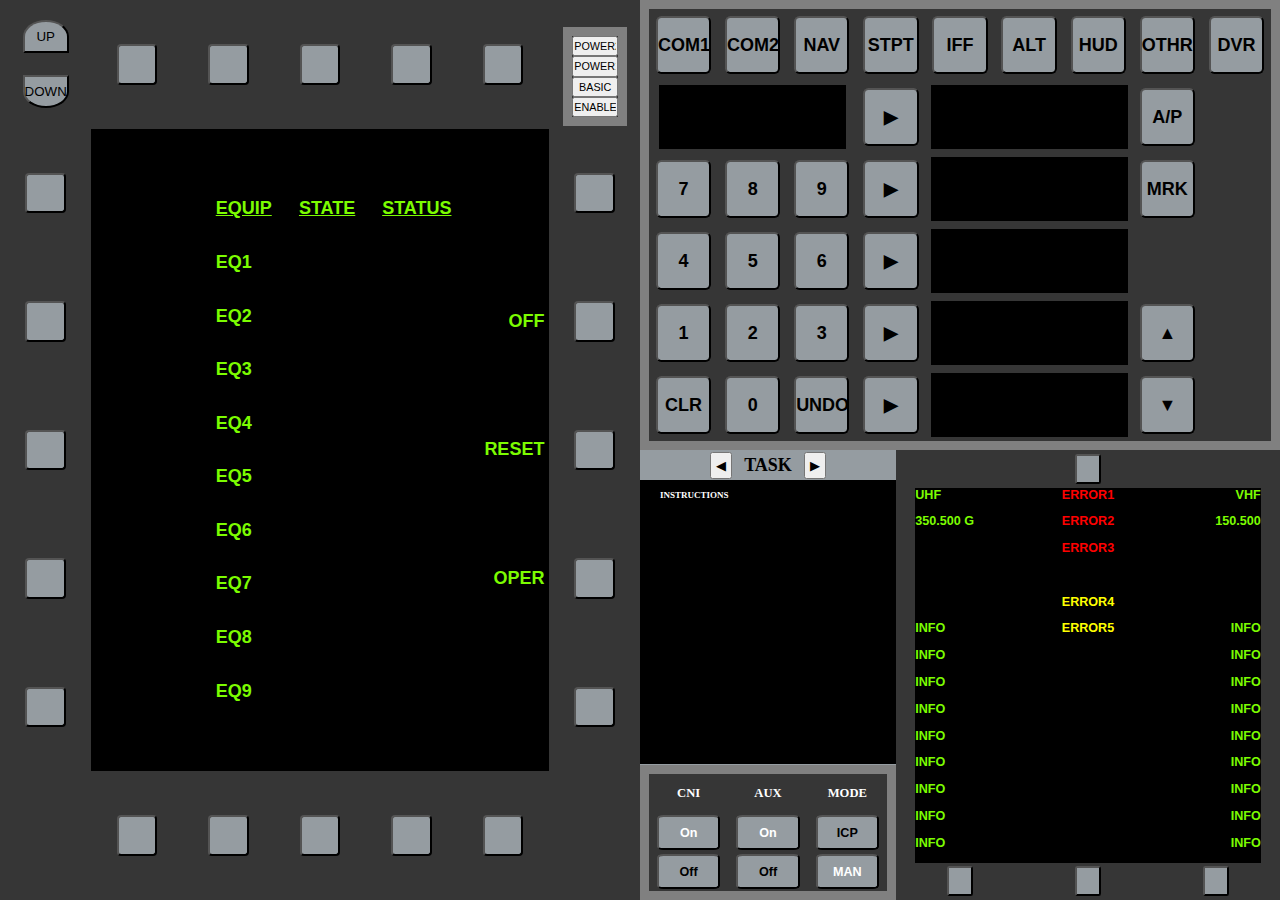
<file: index.html>
<!DOCTYPE html>
<html>
<head>
    <link rel="stylesheet" href="index.css">
</head>
<body>
<div class="navBar">
    <p></p>
    <p></p>
    <p></p>
    <p></p>
    <p></p>
    <p></p>
    <p></p>
</div>
<div class="MFD">
    <div class="dialBox">
        <button class="dial top" onclick="scrl(-1)">UP</button>
        <button class="dial bottom" onclick="scrl(1)">DOWN</button>
    </div>
    <button class="button"></button>
    <button class="button"></button>
    <button class="button"></button>
    <button class="button"></button>
    <button class="button"></button>
    <p></p>
    <button class="button"></button>
    <div class="MFDScreen">
        <div class="MFDContent">
            <div class="lCol">
                <p></p>
                <p id="startibit"></p>
                <p id="stopibit"></p>
                <p></p>
                <p></p>
            </div>
            <div class="rCol">
                <p></p>
                <div class="rColOff">
                    <p></p>
                    <p id="off">off</p>
                </div>
                <div class="rColReset">
                    <p></p>
                    <p id="reset">reset</p>
                </div>
                <div class="rColOper">
                    <p></p>
                    <p id="oper">oper</p>
                </div>
                <p></p>
            </div>
            <p></p>
            <p></p>
            <p></p>
            <p class="undL">Equip</p>
            <p class="undL">State</p>
            <p class="undL">Status</p>
            <div class="selc">
                <p id="1L">Eq1</p>
            </div>
            <div class="selc">
                <p id="1C">&nbsp</p>
            </div>
            <div class="selc">
                <p id="1R">&nbsp</p>
            </div>
            <div class="selc">
                <p id="2L">Eq2</p>
            </div>
            <div class="selc">
                <p id="2C">&nbsp</p>
            </div>
            <div class="selc">
                <p id="2R">&nbsp</p>
            </div>
            <div class="selc">
                <p id="3L">Eq3</p>
            </div>
            <div class="selc">
                <p id="3C">&nbsp</p>
            </div>
            <div class="selc">
                <p id="3R">&nbsp</p>
            </div>
            <div class="selc">
                <p id="4L">Eq4</p>
            </div>
            <div class="selc">
                <p id="4C">&nbsp</p>
            </div>
            <div class="selc">
                <p id="4R">&nbsp</p>
            </div>
            <div class="selc">
                <p id="5L">Eq5</p>
            </div>
            <div class="selc">
                <p id="5C">&nbsp</p>
            </div>
            <div class="selc">
                <p id="5R">&nbsp</p>
            </div>
            <div class="selc">
                <p id="6L">Eq6</p>
            </div>
            <div class="selc">
                <p id="6C">&nbsp</p>
            </div>
            <div class="selc">
                <p id="6R">&nbsp</p>
            </div>
            <div class="selc">
                <p id="7L">Eq7</p>
            </div>
            <div class="selc">
                <p id="7C">&nbsp</p>
            </div>
            <div class="selc">
                <p id="7R">&nbsp</p>
            </div>
            <div class="selc">
                <p id="8L">Eq8</p>
            </div>
            <div class="selc">
                <p id="8C">&nbsp</p>
            </div>
            <div class="selc">
                <p id="8R">&nbsp</p>
            </div>
            <div class="selc">
                <p id="9L">Eq9</p>
            </div>
            <div class="selc">
                <p id="9C">&nbsp</p>
            </div>
            <div class="selc">
                <p id="9R">&nbsp</p>
            </div>
        </div>
    </div>

    <button class="button"></button>
    <button class="button" onclick="startibit()"></button>
    <button class="button" onclick="off()"></button>
    <button class="button" onclick="stopibit()"></button>
    <button class="button" onclick="reset()"></button>
    <button class="button"></button>
    <button class="button" onclick="oper()"></button>
    <button class="button"></button>
    <button class="button"></button>
    <p></p>
    <button class="button"></button>
    <button class="button"></button>
    <button class="button"></button>
    <button class="button"></button>
    <button class="button"></button>
</div>

<div class="auxpower">
    <p class="cniCont">CNI</p>
    <p class="cniCont">AUX</p>
    <p class="cniCont">MODE</p>
    <button class="button3" onclick="cniOn()"><p id="CNIon">On</p></button>
    <button class="button3" onclick="auxOn()"><p id="AUXon">On</p></button>
    <button class="button3" onclick="icpSel()"><p id="ICPsel">ICP</p></button>
    <button class="button3" onclick="cniOff()"><p id="CNIoff">Off</p></button>
    <button class="button3" onclick="auxOff()"><p id="AUXoff">Off</p></button>
    <button class="button3" onclick="manSel()"><p id="MANsel">MAN</p></button>
</div>
<!-------------------------------------------------------------------------------------->
<div class="icp">
    <button class="button2" onclick="icpfunc(1); cominput(1)">COM1</button>
    <button class="button2" onclick="icpfunc(2); cominput(2)">COM2</button>
    <button class="button2" onclick="icpfunc(3)">NAV</button>
    <button class="button2" onclick="icpfunc(4)">STPT</button>
    <button class="button2" onclick="icpfunc(5)">IFF</button>
    <button class="button2" onclick="icpfunc(6)">ALT</button>
    <button class="button2" onclick="icpfunc(7)">HUD</button>
    <button class="button2" onclick="icpfunc(8)">OTHR</button>
    <button class="button2" onclick="icpfunc(9)">DVR</button>
    <div class="icpScreen icpInput">
        <p> </p>
        <p id="icpInputField12"> </p>
        <p id="icpInputField11"> </p>
        <p id="icpInputField10"> </p>
        <p id="icpInputField9"> </p>
        <p id="icpInputField8"> </p>
        <p id="icpInputField7"> </p>
        <p id="icpInputField6"> </p>
        <p id="icpInputField5"> </p>
        <p id="icpInputField4"> </p>
        <p id="icpInputField3"> </p>
        <p id="icpInputField2"> </p>
        <p id="icpInputField1"> </p>  
        <p> </p>
    </div>
    <button class="button2 triangle" onclick="icpoption(1)">&#9654</button>
    <div class="icpScreen icp1 icpop">
        <p id="icp1pre"></p>
        <p id="icp1"></p>

    </div>
    <button class="button2" onclick="icpfunc(10)">A/P</button>
    <p class="icpRight"></p>
    <button class="button2" onclick="numInput(7)">7</button>
    <button class="button2" onclick="numInput(8)">8</button>
    <button class="button2" onclick="numInput(9)">9</button>
    <button class="button2 triangle" onclick="icpoption(2)">&#9654</button>
    <div class="icpScreen icp2 icpop">
        <p id="icp2pre"></p>
        <p id="icp2"></p>

    </div>
    <button class="button2" onclick="icpfunc(11)">MRK</button>
    <button class="button2" onclick="numInput(4)">4</button>
    <button class="button2" onclick="numInput(5)">5</button>
    <button class="button2" onclick="numInput(6)">6</button>
    <button class="button2 triangle"  onclick="icpoption(3)">&#9654</button>
    <div class="icpScreen icp3 icpop">
        <p id="icp3pre"></p>
        <p id="icp3"></p>

    </div>
    <p></p>
    <button class="button2" onclick="numInput(1)">1</button>
    <button class="button2" onclick="numInput(2)">2</button>
    <button class="button2" onclick="numInput(3)">3</button>
    <button class="button2 triangle" onclick="icpoption(4)">&#9654</button>
    <div class="icpScreen icp4 icpop">
        <p id="icp4pre"></p>
        <p id="icp4"></p>

    </div>
    <button class="button2 triangle" onclick="tabswitch(0)">&#9650</button>
    <button class="button2" id="clr">CLR</button>
    <button class="button2" onclick="numInput(0)">0</button>
    <button class="button2">UNDO</button>
    <button class="button2 triangle" onclick="icpoption(5)">&#9654</button>
    <div class="icpScreen icp5 icpop">
        <p id="icp5pre"></p>
        <p id="icp5"></p>
        
    </div>
    <button class="button2 triangle" onclick="tabswitch(1)">&#9660</button>
</div>
<div class="powermode">
<button class="button5" onclick="power2()">POWER2</button>
<button class="button5" onclick="power1()">POWER1</button>
<button class="button5" onclick="basic()">BASIC</button>
<button class="button5" onclick="enable1()">ENABLE</button>
</div>
<!-------------------------------------------------------------------------------------->
<div class="ufd">
    <p></p>
    <button class="button4">&nbsp</button>
    <p></p>
    <div class="MFDScreen2">
<!------COM-->
        <p id="com1-1">uhf</p>
        <p class="ufdmcol" style="color:red;">error1</p>
        <p class="ufdrcol" id="com2-1">vhf</p>

        <p id="com1-2">350.500 g</p>
        <p class="ufdmcol" style="color:red;">error2</p>
        <p class="ufdrcol" id="com2-2">150.500</p>

        <p id="com1-3"></p>
        <p class="ufdmcol" style="color:red;">error3</p>
        <p class="ufdrcol" id="com2-3"></p>

        <p id="com1-4"></p>
        <p class="ufdmcol"></p>
        <p class="ufdrcol" id="com2-4"></p>
<!------EMPTY-->
        <p></p>
        <p class="ufdmcol" style="color:yellow;">error4</p>
        <p class="ufdrcol"></p>
<!------   -->
        <p>info</p>
        <p class="ufdmcol" style="color:yellow;">error5</p>
        <p class="ufdrcol" id="ifdl-1">info</p>

        <p>info</p>
        <p class="ufdmcol"></p>
        <p class="ufdrcol" id="jtids-1">info</p>

        <p id="tacan-1">info</p>
        <p class="ufdmcol"></p>
        <p class="ufdrcol" id="jtids-2">info</p>

        <p id="ils-1">info</p>
        <p class="ufdmcol"></p>
        <p class="ufdrcol">info</p>

        <p>info</p>
        <p class="ufdmcol"></p>
        <p class="ufdrcol">info</p>

        <p>info</p>
        <p class="ufdmcol"></p>
        <p class="ufdrcol">info</p>

        <p>info</p>
        <p class="ufdmcol"></p>
        <p class="ufdrcol">info</p>

        <p>info</p>
        <p class="ufdmcol"></p>
        <p class="ufdrcol">info</p>

        <p>info</p>
        <p class="ufdmcol"></p>
        <p class="ufdrcol">info</p>
    </div>
    <button class="button4" onclick="testbutton()"></button>
    <button class="button4"></button>
    <button class="button4"></button>
</div>
<!-------------------------------------------------------------------------------------->
<div class="info">
    <div class="task">
        <button>&#9664</button>
        <h1>Task</h1>
        <button>&#9654</button>
    </div>
    <div class="instructions">
        <p>&nbsp</p>
        <p>
            instructions
        </p>
    </div>
</div>

<script type="text/javascript" src="index.js"></script>
</body>
</html>
</file>
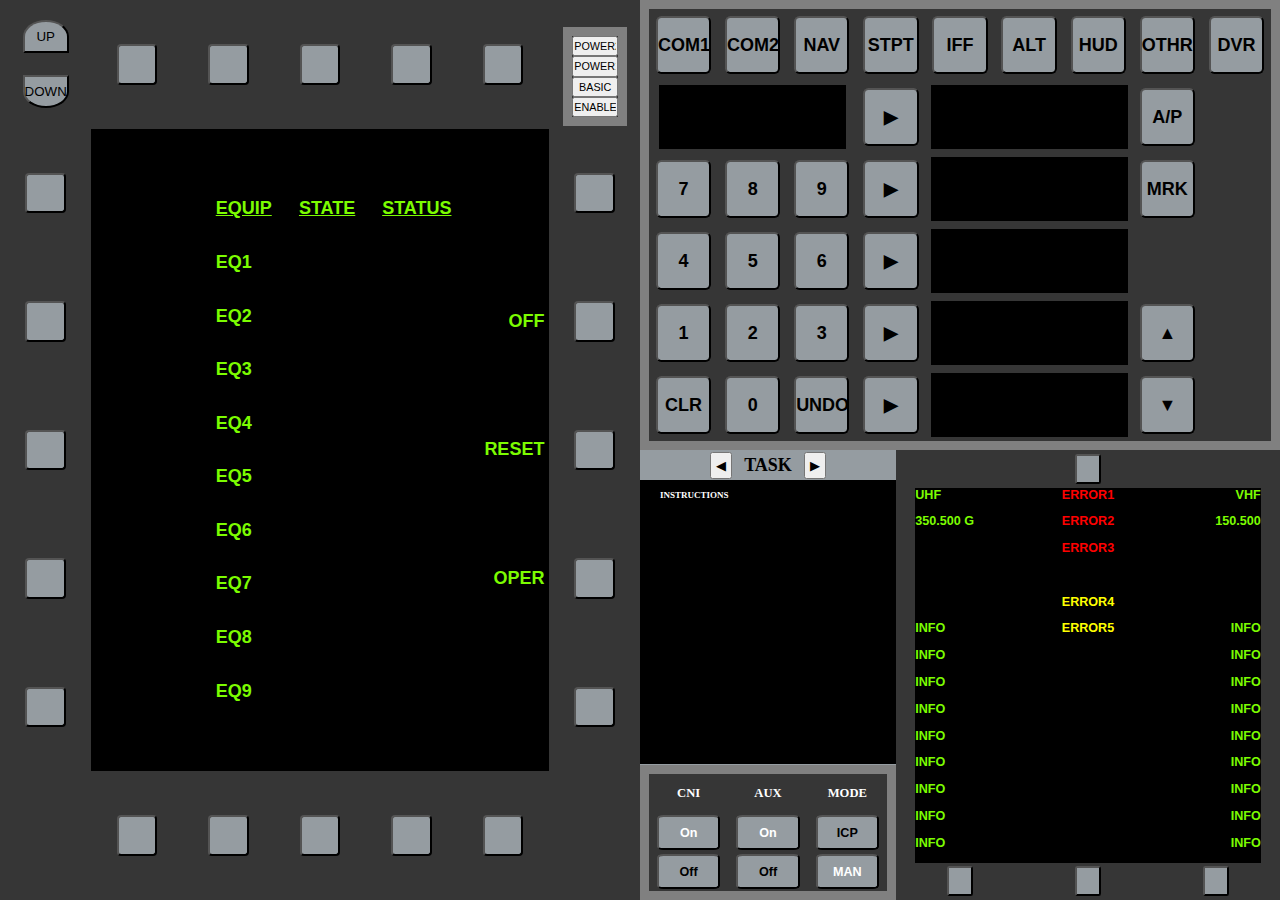
<file: AvSPEC.html>
<!DOCTYPE html>
<html>
<head>
    <link rel="stylesheet" href="AvSPEC.css">
</head>
<body>
<div class="navBar">
    <p></p>
    <p></p>
    <p></p>
    <p></p>
    <p></p>
    <p></p>
    <p></p>
</div>
<div class="MFD">
    <div class="dialBox">
        <button class="dial top" onclick="scrl(-1)">UP</button>
        <button class="dial bottom" onclick="scrl(1)">DOWN</button>
    </div>
    <button class="button"></button>
    <button class="button"></button>
    <button class="button"></button>
    <button class="button"></button>
    <button class="button"></button>
    <p></p>
    <button class="button"></button>
    <div class="MFDScreen">
        <div class="MFDContent">
            <div class="lCol">
                <p></p>
                <p id="startibit"></p>
                <p id="stopibit"></p>
                <p></p>
                <p></p>
            </div>
            <div class="rCol">
                <p></p>
                <div class="rColOff">
                    <p></p>
                    <p id="off">off</p>
                </div>
                <div class="rColReset">
                    <p></p>
                    <p id="reset">reset</p>
                </div>
                <div class="rColOper">
                    <p></p>
                    <p id="oper">oper</p>
                </div>
                <p></p>
            </div>
            <p></p>
            <p></p>
            <p></p>
            <p class="undL">Equip</p>
            <p class="undL">State</p>
            <p class="undL">Status</p>
            <div class="selc">
                <p id="1L">Eq1</p>
            </div>
            <div class="selc">
                <p id="1C">&nbsp</p>
            </div>
            <div class="selc">
                <p id="1R">&nbsp</p>
            </div>
            <div class="selc">
                <p id="2L">Eq2</p>
            </div>
            <div class="selc">
                <p id="2C">&nbsp</p>
            </div>
            <div class="selc">
                <p id="2R">&nbsp</p>
            </div>
            <div class="selc">
                <p id="3L">Eq3</p>
            </div>
            <div class="selc">
                <p id="3C">&nbsp</p>
            </div>
            <div class="selc">
                <p id="3R">&nbsp</p>
            </div>
            <div class="selc">
                <p id="4L">Eq4</p>
            </div>
            <div class="selc">
                <p id="4C">&nbsp</p>
            </div>
            <div class="selc">
                <p id="4R">&nbsp</p>
            </div>
            <div class="selc">
                <p id="5L">Eq5</p>
            </div>
            <div class="selc">
                <p id="5C">&nbsp</p>
            </div>
            <div class="selc">
                <p id="5R">&nbsp</p>
            </div>
            <div class="selc">
                <p id="6L">Eq6</p>
            </div>
            <div class="selc">
                <p id="6C">&nbsp</p>
            </div>
            <div class="selc">
                <p id="6R">&nbsp</p>
            </div>
            <div class="selc">
                <p id="7L">Eq7</p>
            </div>
            <div class="selc">
                <p id="7C">&nbsp</p>
            </div>
            <div class="selc">
                <p id="7R">&nbsp</p>
            </div>
            <div class="selc">
                <p id="8L">Eq8</p>
            </div>
            <div class="selc">
                <p id="8C">&nbsp</p>
            </div>
            <div class="selc">
                <p id="8R">&nbsp</p>
            </div>
            <div class="selc">
                <p id="9L">Eq9</p>
            </div>
            <div class="selc">
                <p id="9C">&nbsp</p>
            </div>
            <div class="selc">
                <p id="9R">&nbsp</p>
            </div>
        </div>
    </div>

    <button class="button"></button>
    <button class="button" onclick="startibit()"></button>
    <button class="button" onclick="off()"></button>
    <button class="button" onclick="stopibit()"></button>
    <button class="button" onclick="reset()"></button>
    <button class="button"></button>
    <button class="button" onclick="oper()"></button>
    <button class="button"></button>
    <button class="button"></button>
    <p></p>
    <button class="button"></button>
    <button class="button"></button>
    <button class="button"></button>
    <button class="button"></button>
    <button class="button"></button>
</div>

<div class="auxpower">
    <p class="cniCont">CNI</p>
    <p class="cniCont">AUX</p>
    <p class="cniCont">MODE</p>
    <button class="button3" onclick="cniOn()"><p id="CNIon">On</p></button>
    <button class="button3" onclick="auxOn()"><p id="AUXon">On</p></button>
    <button class="button3" onclick="icpSel()"><p id="ICPsel">ICP</p></button>
    <button class="button3" onclick="cniOff()"><p id="CNIoff">Off</p></button>
    <button class="button3" onclick="auxOff()"><p id="AUXoff">Off</p></button>
    <button class="button3" onclick="manSel()"><p id="MANsel">MAN</p></button>
</div>
<!-------------------------------------------------------------------------------------->
<div class="icp">
    <button class="button2" onclick="icpfunc(1); cominput(1)">COM1</button>
    <button class="button2" onclick="icpfunc(2); cominput(2)">COM2</button>
    <button class="button2" onclick="icpfunc(3)">NAV</button>
    <button class="button2" onclick="icpfunc(4)">STPT</button>
    <button class="button2" onclick="icpfunc(5)">IFF</button>
    <button class="button2" onclick="icpfunc(6)">ALT</button>
    <button class="button2" onclick="icpfunc(7)">HUD</button>
    <button class="button2" onclick="icpfunc(8)">OTHR</button>
    <button class="button2" onclick="icpfunc(9)">DVR</button>
    <div class="icpScreen icpInput">
        <p> </p>
        <p id="icpInputField12"> </p>
        <p id="icpInputField11"> </p>
        <p id="icpInputField10"> </p>
        <p id="icpInputField9"> </p>
        <p id="icpInputField8"> </p>
        <p id="icpInputField7"> </p>
        <p id="icpInputField6"> </p>
        <p id="icpInputField5"> </p>
        <p id="icpInputField4"> </p>
        <p id="icpInputField3"> </p>
        <p id="icpInputField2"> </p>
        <p id="icpInputField1"> </p>  
        <p> </p>
    </div>
    <button class="button2 triangle" onclick="icpoption(1)">&#9654</button>
    <div class="icpScreen icp1 icpop">
        <p id="icp1pre"></p>
        <p id="icp1"></p>

    </div>
    <button class="button2" onclick="icpfunc(10)">A/P</button>
    <p class="icpRight"></p>
    <button class="button2" onclick="numInput(7)">7</button>
    <button class="button2" onclick="numInput(8)">8</button>
    <button class="button2" onclick="numInput(9)">9</button>
    <button class="button2 triangle" onclick="icpoption(2)">&#9654</button>
    <div class="icpScreen icp2 icpop">
        <p id="icp2pre"></p>
        <p id="icp2"></p>

    </div>
    <button class="button2" onclick="icpfunc(11)">MRK</button>
    <button class="button2" onclick="numInput(4)">4</button>
    <button class="button2" onclick="numInput(5)">5</button>
    <button class="button2" onclick="numInput(6)">6</button>
    <button class="button2 triangle"  onclick="icpoption(3)">&#9654</button>
    <div class="icpScreen icp3 icpop">
        <p id="icp3pre"></p>
        <p id="icp3"></p>

    </div>
    <p></p>
    <button class="button2" onclick="numInput(1)">1</button>
    <button class="button2" onclick="numInput(2)">2</button>
    <button class="button2" onclick="numInput(3)">3</button>
    <button class="button2 triangle" onclick="icpoption(4)">&#9654</button>
    <div class="icpScreen icp4 icpop">
        <p id="icp4pre"></p>
        <p id="icp4"></p>

    </div>
    <button class="button2 triangle" onclick="tabswitch(0)">&#9650</button>
    <button class="button2" id="clr">CLR</button>
    <button class="button2" onclick="numInput(0)">0</button>
    <button class="button2">UNDO</button>
    <button class="button2 triangle" onclick="icpoption(5)">&#9654</button>
    <div class="icpScreen icp5 icpop">
        <p id="icp5pre"></p>
        <p id="icp5"></p>
        
    </div>
    <button class="button2 triangle" onclick="tabswitch(1)">&#9660</button>
</div>
<div class="powermode">
<button class="button5" onclick="power2()">POWER2</button>
<button class="button5" onclick="power1()">POWER1</button>
<button class="button5" onclick="basic()">BASIC</button>
<button class="button5" onclick="enable1()">ENABLE</button>
</div>
<!-------------------------------------------------------------------------------------->
<div class="ufd">
    <p></p>
    <button class="button4">&nbsp</button>
    <p></p>
    <div class="MFDScreen2">
<!------COM-->
        <p id="com1-1">uhf</p>
        <p class="ufdmcol" style="color:red;">error1</p>
        <p class="ufdrcol" id="com2-1">vhf</p>

        <p id="com1-2">350.500 g</p>
        <p class="ufdmcol" style="color:red;">error2</p>
        <p class="ufdrcol" id="com2-2">150.500</p>

        <p id="com1-3"></p>
        <p class="ufdmcol" style="color:red;">error3</p>
        <p class="ufdrcol" id="com2-3"></p>

        <p id="com1-4"></p>
        <p class="ufdmcol"></p>
        <p class="ufdrcol" id="com2-4"></p>
<!------EMPTY-->
        <p></p>
        <p class="ufdmcol" style="color:yellow;">error4</p>
        <p class="ufdrcol"></p>
<!------   -->
        <p>info</p>
        <p class="ufdmcol" style="color:yellow;">error5</p>
        <p class="ufdrcol" id="ifdl-1">info</p>

        <p>info</p>
        <p class="ufdmcol"></p>
        <p class="ufdrcol" id="jtids-1">info</p>

        <p id="tacan-1">info</p>
        <p class="ufdmcol"></p>
        <p class="ufdrcol" id="jtids-2">info</p>

        <p id="ils-1">info</p>
        <p class="ufdmcol"></p>
        <p class="ufdrcol">info</p>

        <p>info</p>
        <p class="ufdmcol"></p>
        <p class="ufdrcol">info</p>

        <p>info</p>
        <p class="ufdmcol"></p>
        <p class="ufdrcol">info</p>

        <p>info</p>
        <p class="ufdmcol"></p>
        <p class="ufdrcol">info</p>

        <p>info</p>
        <p class="ufdmcol"></p>
        <p class="ufdrcol">info</p>

        <p>info</p>
        <p class="ufdmcol"></p>
        <p class="ufdrcol">info</p>
    </div>
    <button class="button4" onclick="testbutton()"></button>
    <button class="button4"></button>
    <button class="button4"></button>
</div>
<!-------------------------------------------------------------------------------------->
<div class="info">
    <div class="task">
        <button>&#9664</button>
        <h1>Task</h1>
        <button>&#9654</button>
    </div>
    <div class="instructions">
        <p>&nbsp</p>
        <p>
            instructions
        </p>
    </div>
</div>

<script type="text/javascript" src="AvSPEC.js"></script>
</body>
</html>
</file>
<file: index.css>
*{
    margin: 0px;
    padding: 0px;
    user-select: none;
    outline: none;
}
.button:active {
    padding: 18%;
  }
body {
    background-color: rgb(14, 29, 75);
    display: grid;
    grid-template: repeat(100, 1fr) / repeat(100, 1fr);
    width: 100vw;
    height: 100vh;
}
.MFD {
    grid-area: 1 / 1 / 101 / 51;
    display: grid;
    position: relative;
    grid-template-columns: repeat(7, 1fr);
    grid-template-rows: repeat(7, 1fr);
    background-color: rgb(54, 54, 54);
    gap: 0px;
}
.MFDScreen {
    grid-column-start: 2;
    grid-column-end: 7;
    grid-row-start: 2;
    grid-row-end: 7;
    background-color: black;
    color: lawngreen;
}
.button {
    text-align: center;
    margin: auto;
    padding: 20%;
    background-color: rgb(149, 156, 161);
    border-radius: 10%;
    cursor: pointer;
}
.dialBox {
   display: grid;
   grid-template-rows: 1fr 1fr;
   grid-gap: 0px;
   justify-content: center;
   align-items: center;
   padding-top: 10%;
   padding-bottom: 10%;
}
.dial {
    background-color: rgb(149, 156, 161);
    height: 60%;
    cursor: pointer;
}
.top {
    border-top-left-radius: 100%;
    border-top-right-radius: 100%;
}
.bottom {
    border-bottom-left-radius: 100%;
    border-bottom-right-radius: 100%;
}
.top:active {
    transform: translateY(2px);
}
.bottom:active {
    transform: translateY(-2px);
}
.MFDContent {
    display: grid;
    grid-template-columns: repeat(5, 1fr);
    grid-template-rows: repeat(12, 1fr);
    height: 100%;
    padding-left: 9%;
    font-weight: bold;
    font-size: 2vh;
    text-transform: uppercase;
    font-family: 'Lucida Sans', 'Lucida Sans Regular', 'Lucida Grande', 'Lucida Sans Unicode', Geneva, Verdana, sans-serif;
}
.undL {
    text-decoration: underline;
    display: grid;
    align-items: center;
}
.lCol {
    grid-area: 1 / 1 / 13 / 2;
    display: grid;
    grid-template-rows: repeat(5, 1fr);
    margin-left: -40%;
    align-items: center;
}
.rCol {
    grid-area: 1 / 5 / 13 / 6;
    display: grid;
    grid-template-rows: repeat(5, 1fr);
    text-align: right;
    padding-right: 5%;
    align-items: center;
    
}
.selc {
    display: grid;
    align-items: center;
    cursor: pointer;
}
.rColOff {
    display: grid;
    grid-template-columns: 2fr 1fr;
}
.rColReset {
    display: grid;
    grid-template-columns: 1fr 1fr;
}
.rColOper {
    display: grid;
    grid-template-columns: 6fr 5fr;
}
/*******************************************************************************************************/
.auxpower {
    grid-area: 86 / 51 / 101 / 71;
    display: grid;
    grid-template: 1fr 1fr 1fr/ 1fr 1fr 1fr;
    background-color: rgb(54, 54, 54);
    justify-content: center;
    align-items: center;
    border: 1vh grey solid;
}
.button3 {
    text-align: center;
    margin: auto;
    width: 80%;
    height: 90%;
    background-color: rgb(149, 156, 161);
    border-radius: 10%;
    cursor: pointer;
    font-weight: bold;
    font-size: 1.4vh;
}
.button3:active {
    width: 75%;
    height: 85%;
}
.cniCont {
    text-align: center;
    color: white;
    font-weight: bold;
    font-size: 1.4vh;
}
/*******************************************************************************************************/
.icp {
    grid-area: 1 / 51 / 51 / 101;
    display: grid;
    grid-template: repeat(6, 1fr) / repeat(9, 1fr);
    background-color: rgb(54, 54, 54);
    border: 1vh grey solid;
    font-family: 'Courier New';
    place-items: center;
}
.icpScreen {
    /*background-image: linear-gradient(to right, transparent 0% 10%,black 10% 100%);*/
    background: black;
    width: 90%;
    height: 90%;
    text-transform: uppercase;
}
.icpInput {
    grid-area: 2 / 1 / 3 / 4;
    color: lawngreen;
    display: grid;
    grid-template: 1fr / repeat(14, 1fr);
    place-items: center;
    font-size: 1.8vh;
    font-weight: bold;
}
.icpop {
    color: lawngreen;
    display: grid;
    grid-template-columns: 1fr 19fr;
    place-items: center left;
    font-size: 1.6vh;
    font-weight: bold;
    padding-left: 5%;
}
.icp1 {
    grid-area: 2 / 5 / 3 / 8;
}
/*
.icpop:before {
    content: ' \25BA';
}
*/
.icp2 {
    grid-area: 3 / 5 / 4 / 8;
}
.icp3 {
    grid-area: 4 / 5 / 5 / 8;
}
.icp4 {
    grid-area: 5 / 5 / 6 / 8;
}
.icp5 {
    grid-area: 6 / 5 / 7 / 8;
}
.icpRight {
    grid-area: 2 / 9 / 7 / 10;
}
.button2 {
    text-align: center;
    margin: auto;
    width: 80%;
    height: 80%;
    background-color: rgb(149, 156, 161);
    border-radius: 10%;
    cursor: pointer;
    font-weight: bold;
    font-size: 2.0vh;
}
.button2:active {
    width: 75%;
    height: 75%;
}
.triangle {
    font-size: 2vh;
}
/*******************************************************************************************************/
.powermode {
    grid-area: 4 / 45 / 15 / 50;
    display: grid;
    grid-template: repeat(4, 1fr);
    background-color: rgb(54, 54, 54);
    border: 1vh grey solid;
    z-index: 1;
}
.button5 {
    cursor: pointer;
    width: 100%;
    font-size: 1.2vh;
    overflow: hidden;
}
/*******************************************************************************************************/
.ufd {
    grid-area: 51 / 71 / 101 / 101;
    display: grid;
    grid-template: 1fr 10fr 1fr / repeat(3, 1fr);
    background-color: rgb(54, 54, 54);
    font-family: 'sans serif';
    font-family: Verdana, Geneva, Tahoma, sans-serif;
    font-weight: bold;
    text-transform: uppercase;
    height: 100%;
    font-size: 1.4vmin;
    overflow: hidden;
    font-family: arial;
}
.MFDScreen2 {
    display: grid;
    grid-template: repeat(14, 1fr) / 2fr 3fr 2fr;
}
.button4 {
    background-color: rgb(149, 156, 161);
    border-radius: 10%;
    cursor: pointer;
    width: 20%;
    height: 80%;
    position: relative;
    left: 40%;
    top: 10%;
}
.button4:active {
    left: 41%;
    top: 12%;
    width: 18%;
    height: 76%;
}
.MFDScreen2 {
    background-color: black;
    color: lawngreen;
    grid-column: 1 / span 3;
    width: 90%;
    position: relative;
    left: 5%;
}
.ufdmcol {
    text-align: center;
}
.ufdrcol {
    text-align: right;
}
/*******************************************************************************************************/
.info {
    grid-area: 51 / 51 / 86 / 71;
    background-color: rgb(149, 156, 161);
    text-transform: uppercase;
    font-weight: bold;
    font-size: 1vh;
}
.task {
    display: flex;
    align-items: center;
    justify-content: center;
    gap: 5%;
    height: 10%;
    color: black;
    height: 8%;
    margin: 1%;
}
.task button {
    padding: 4px;
}
.instructions {
    margin-top: 0%;
    height: 90%;
    background-color: black;
    color: white;
}
.info p {
    padding: 0px 20px;
}
</file>
<file: AvSPEC.css>
*{
    margin: 0px;
    padding: 0px;
    user-select: none;
    outline: none;
}
.button:active {
    padding: 18%;
  }
body {
    background-color: rgb(14, 29, 75);
    display: grid;
    grid-template: repeat(100, 1fr) / repeat(100, 1fr);
    width: 100vw;
    height: 100vh;
}
.MFD {
    grid-area: 1 / 1 / 101 / 51;
    display: grid;
    position: relative;
    grid-template-columns: repeat(7, 1fr);
    grid-template-rows: repeat(7, 1fr);
    background-color: rgb(54, 54, 54);
    gap: 0px;
}
.MFDScreen {
    grid-column-start: 2;
    grid-column-end: 7;
    grid-row-start: 2;
    grid-row-end: 7;
    background-color: black;
    color: lawngreen;
}
.button {
    text-align: center;
    margin: auto;
    padding: 20%;
    background-color: rgb(149, 156, 161);
    border-radius: 10%;
    cursor: pointer;
}
.dialBox {
   display: grid;
   grid-template-rows: 1fr 1fr;
   grid-gap: 0px;
   justify-content: center;
   align-items: center;
   padding-top: 10%;
   padding-bottom: 10%;
}
.dial {
    background-color: rgb(149, 156, 161);
    height: 60%;
    cursor: pointer;
}
.top {
    border-top-left-radius: 100%;
    border-top-right-radius: 100%;
}
.bottom {
    border-bottom-left-radius: 100%;
    border-bottom-right-radius: 100%;
}
.top:active {
    transform: translateY(2px);
}
.bottom:active {
    transform: translateY(-2px);
}
.MFDContent {
    display: grid;
    grid-template-columns: repeat(5, 1fr);
    grid-template-rows: repeat(12, 1fr);
    height: 100%;
    padding-left: 9%;
    font-weight: bold;
    font-size: 2vh;
    text-transform: uppercase;
    font-family: 'Lucida Sans', 'Lucida Sans Regular', 'Lucida Grande', 'Lucida Sans Unicode', Geneva, Verdana, sans-serif;
}
.undL {
    text-decoration: underline;
    display: grid;
    align-items: center;
}
.lCol {
    grid-area: 1 / 1 / 13 / 2;
    display: grid;
    grid-template-rows: repeat(5, 1fr);
    margin-left: -40%;
    align-items: center;
}
.rCol {
    grid-area: 1 / 5 / 13 / 6;
    display: grid;
    grid-template-rows: repeat(5, 1fr);
    text-align: right;
    padding-right: 5%;
    align-items: center;
    
}
.selc {
    display: grid;
    align-items: center;
    cursor: pointer;
}
.rColOff {
    display: grid;
    grid-template-columns: 2fr 1fr;
}
.rColReset {
    display: grid;
    grid-template-columns: 1fr 1fr;
}
.rColOper {
    display: grid;
    grid-template-columns: 6fr 5fr;
}
/*******************************************************************************************************/
.auxpower {
    grid-area: 86 / 51 / 101 / 71;
    display: grid;
    grid-template: 1fr 1fr 1fr/ 1fr 1fr 1fr;
    background-color: rgb(54, 54, 54);
    justify-content: center;
    align-items: center;
    border: 1vh grey solid;
}
.button3 {
    text-align: center;
    margin: auto;
    width: 80%;
    height: 90%;
    background-color: rgb(149, 156, 161);
    border-radius: 10%;
    cursor: pointer;
    font-weight: bold;
    font-size: 1.4vh;
}
.button3:active {
    width: 75%;
    height: 85%;
}
.cniCont {
    text-align: center;
    color: white;
    font-weight: bold;
    font-size: 1.4vh;
}
/*******************************************************************************************************/
.icp {
    grid-area: 1 / 51 / 51 / 101;
    display: grid;
    grid-template: repeat(6, 1fr) / repeat(9, 1fr);
    background-color: rgb(54, 54, 54);
    border: 1vh grey solid;
    font-family: 'Courier New';
    place-items: center;
}
.icpScreen {
    /*background-image: linear-gradient(to right, transparent 0% 10%,black 10% 100%);*/
    background: black;
    width: 90%;
    height: 90%;
    text-transform: uppercase;
}
.icpInput {
    grid-area: 2 / 1 / 3 / 4;
    color: lawngreen;
    display: grid;
    grid-template: 1fr / repeat(14, 1fr);
    place-items: center;
    font-size: 1.8vh;
    font-weight: bold;
}
.icpop {
    color: lawngreen;
    display: grid;
    grid-template-columns: 1fr 19fr;
    place-items: center left;
    font-size: 1.6vh;
    font-weight: bold;
    padding-left: 5%;
}
.icp1 {
    grid-area: 2 / 5 / 3 / 8;
}
/*
.icpop:before {
    content: ' \25BA';
}
*/
.icp2 {
    grid-area: 3 / 5 / 4 / 8;
}
.icp3 {
    grid-area: 4 / 5 / 5 / 8;
}
.icp4 {
    grid-area: 5 / 5 / 6 / 8;
}
.icp5 {
    grid-area: 6 / 5 / 7 / 8;
}
.icpRight {
    grid-area: 2 / 9 / 7 / 10;
}
.button2 {
    text-align: center;
    margin: auto;
    width: 80%;
    height: 80%;
    background-color: rgb(149, 156, 161);
    border-radius: 10%;
    cursor: pointer;
    font-weight: bold;
    font-size: 2.0vh;
}
.button2:active {
    width: 75%;
    height: 75%;
}
.triangle {
    font-size: 2vh;
}
/*******************************************************************************************************/
.powermode {
    grid-area: 4 / 45 / 15 / 50;
    display: grid;
    grid-template: repeat(4, 1fr);
    background-color: rgb(54, 54, 54);
    border: 1vh grey solid;
    z-index: 1;
}
.button5 {
    cursor: pointer;
    width: 100%;
    font-size: 1.2vh;
    overflow: hidden;
}
/*******************************************************************************************************/
.ufd {
    grid-area: 51 / 71 / 101 / 101;
    display: grid;
    grid-template: 1fr 10fr 1fr / repeat(3, 1fr);
    background-color: rgb(54, 54, 54);
    font-family: 'sans serif';
    font-family: Verdana, Geneva, Tahoma, sans-serif;
    font-weight: bold;
    text-transform: uppercase;
    height: 100%;
    font-size: 1.4vmin;
    overflow: hidden;
    font-family: arial;
}
.MFDScreen2 {
    display: grid;
    grid-template: repeat(14, 1fr) / 2fr 3fr 2fr;
}
.button4 {
    background-color: rgb(149, 156, 161);
    border-radius: 10%;
    cursor: pointer;
    width: 20%;
    height: 80%;
    position: relative;
    left: 40%;
    top: 10%;
}
.button4:active {
    left: 41%;
    top: 12%;
    width: 18%;
    height: 76%;
}
.MFDScreen2 {
    background-color: black;
    color: lawngreen;
    grid-column: 1 / span 3;
    width: 90%;
    position: relative;
    left: 5%;
}
.ufdmcol {
    text-align: center;
}
.ufdrcol {
    text-align: right;
}
/*******************************************************************************************************/
.info {
    grid-area: 51 / 51 / 86 / 71;
    background-color: rgb(149, 156, 161);
    text-transform: uppercase;
    font-weight: bold;
    font-size: 1vh;
}
.task {
    display: flex;
    align-items: center;
    justify-content: center;
    gap: 5%;
    height: 10%;
    color: black;
    height: 8%;
    margin: 1%;
}
.task button {
    padding: 4px;
}
.instructions {
    margin-top: 0%;
    height: 90%;
    background-color: black;
    color: white;
}
.info p {
    padding: 0px 20px;
}
</file>
